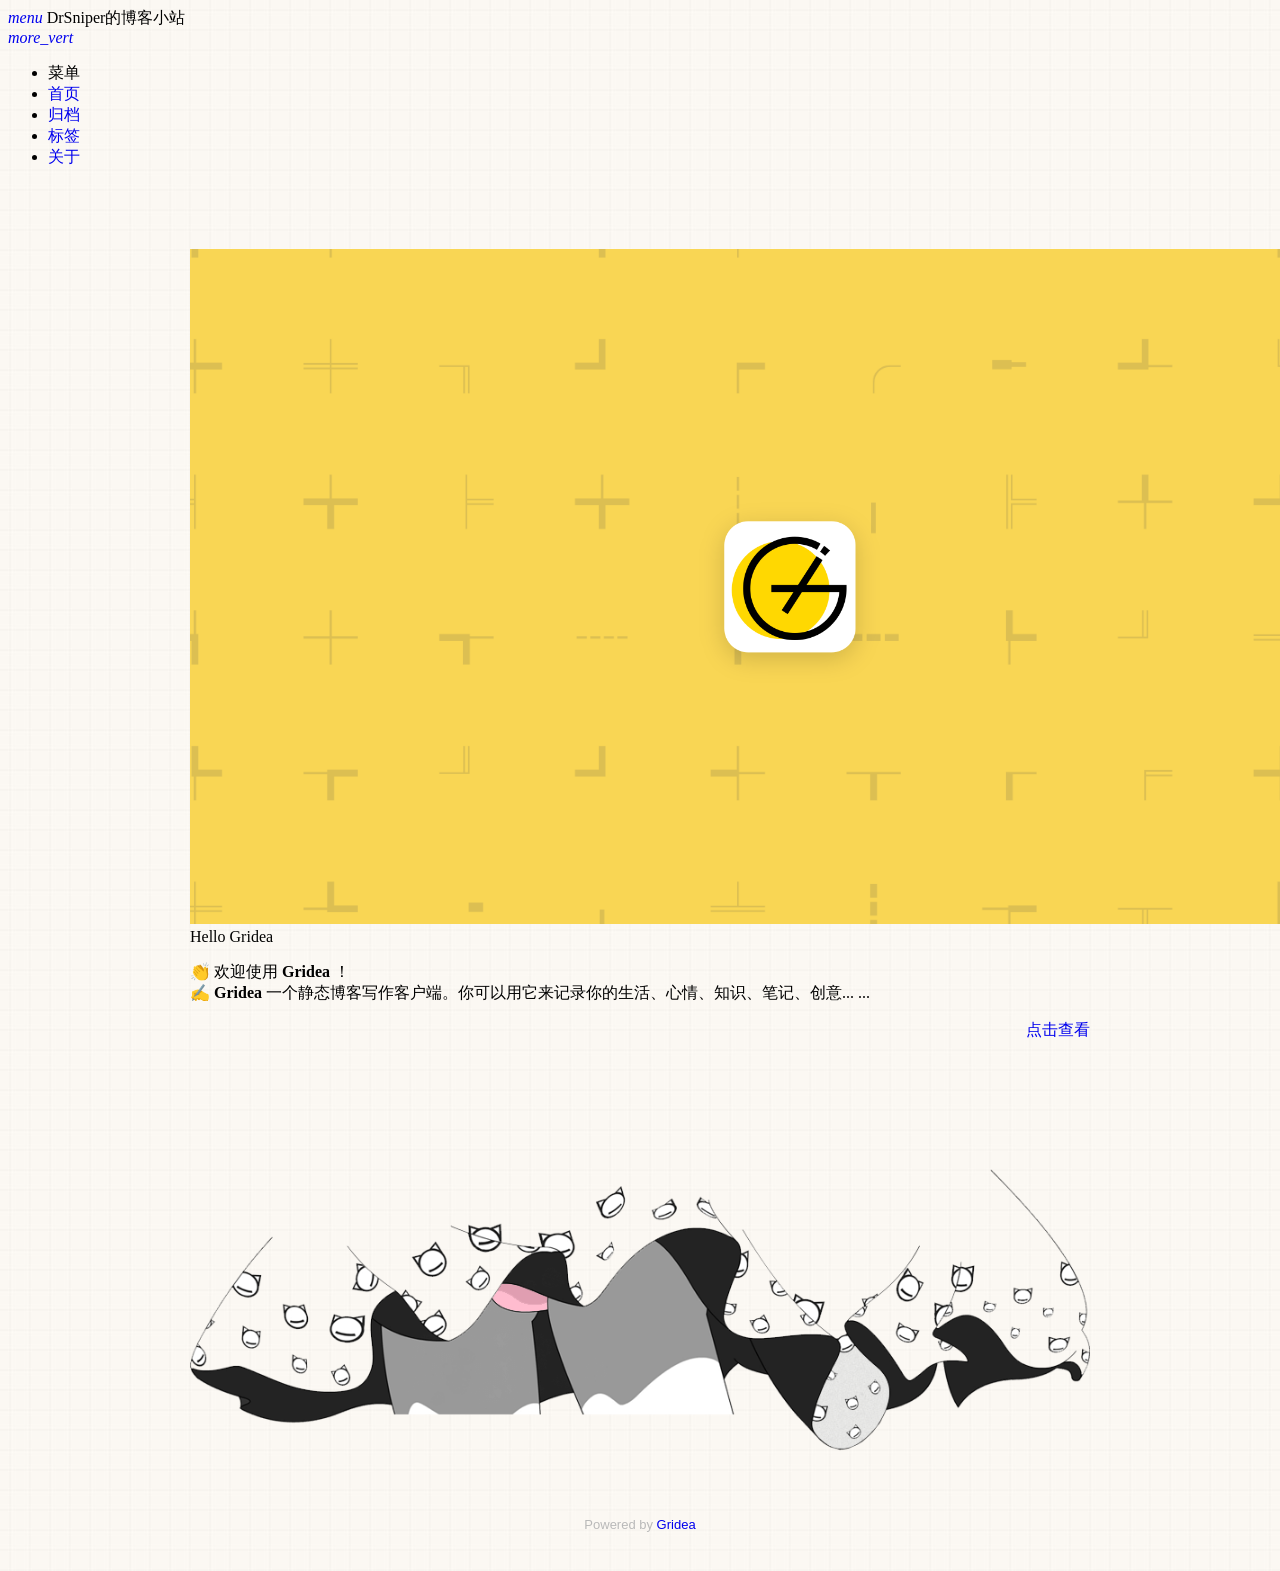
<file: tag/FHI4YIvGh/index.html>
<!DOCTYPE html>
<html lang="en">
<head>
    <meta charset="UTF-8">
    <title>DrSniper的博客小站</title>
    <meta name="viewport" content="width=device-width, initial-scale=1.0,maximum-scale=1.0, user-scalable=no"/>
    <meta http-equiv="X-UA-Compatible" content="IE=edge,chrome=1"/>
    <meta name="renderer" content="webkit">
    <meta http-equiv="Cache-Control" content="no-siteapp"/>
    <link rel="stylesheet" href="/styles/main.css">
    <link rel="stylesheet" href="//cdnjs.loli.net/ajax/libs/mdui/0.4.3/css/mdui.min.css">
    <link rel="stylesheet" href="/media/live2d/css/live2d.css" />
    
</head>
<body class=" mdui-appbar-with-toolbar  mdui-theme-primary-pink mdui-theme-accent-pink">
        <header class="mdui-toolbar mdui-color-pink mdui-appbar-fixed mdui-appbar-scroll-toolbar-hide" style="z-index: 1000">
    <a href="javascript:;" mdui-drawer="{target: '#left-drawer',overlay:true}" class="mdui-btn mdui-btn-icon"><i class="mdui-icon material-icons">menu</i></a>
    <span class="mdui-typo-title">DrSniper的博客小站</span>
    <div class="mdui-toolbar-spacer"></div>
<!--    <a href="javascript:history.go(0);" class="mdui-btn mdui-btn-icon"><i class="mdui-icon material-icons">search</i></a>-->
    <a href="javascript:;" class="mdui-btn mdui-btn-icon"><i class="mdui-icon material-icons">more_vert</i></a>
</header>

        <div class="mdui-drawer mdui-color-white mdui-drawer-full-height mdui-drawer-close" id="left-drawer">
    <ul class="mdui-list">
        <li class="mdui-subheader">菜单</li>
        
        <li class="mdui-list-item mdui-ripple">
            <a href="/" class="mdui-list-item-content">首页</a>
        </li>
        
        <li class="mdui-list-item mdui-ripple">
            <a href="/archives" class="mdui-list-item-content">归档</a>
        </li>
        
        <li class="mdui-list-item mdui-ripple">
            <a href="/tags" class="mdui-list-item-content">标签</a>
        </li>
        
        <li class="mdui-list-item mdui-ripple">
            <a href="/post/about" class="mdui-list-item-content">关于</a>
        </li>
        
    </ul>
</div>

        <div class="mdui-container">
            <div class="mdui-row mdui-row-gapless">
                <div class="k-container">
                    <div class="head_card-offset"></div>
                    
    <div class="mdui-card">
        <div class="mdui-card-media">
            <img src="https://DrSniper.github.io/post-images/hello-gridea.png"/>
            <div class="mdui-card-media-covered">
                <div class="mdui-card-primary">
                    <div class="mdui-card-primary-title">Hello Gridea</div>
                    <div class="mdui-card-primary-subtitle"><p>👏  欢迎使用 <strong>Gridea</strong> ！<br>
✍️  <strong>Gridea</strong> 一个静态博客写作客户端。你可以用它来记录你的生活、心情、知识、笔记、创意... ...</p>
</div>
                </div>
                <div class="mdui-card-actions" style="float:right;">
                    <a href="https://DrSniper.github.io/post/hello-gridea/" class="mdui-btn mdui-ripple mdui-ripple-white">点击查看</a>
                </div>
            </div>
        </div>
    </div>
    <div class="head_card-offset"></div>


                </div>
            </div>
            <div class="mdui-row mdui-row-gapless">
                <div class="k-container">
                    

                </div>
            </div>
        </div>
        <footer class="mdui-container footer ">
    <div class="head_card-offset"></div>
    <div class="mdui-row mdui-row-gapless">
        <div class="k-container">
            <img width="100%" src="/media/img/skirt.png">
        </div>
    </div>

    <div class="site-info">
        Powered by <a href="https://github.com/DrSniper/DrSniper.github.io" target="_blank">Gridea</a>
    </div>
</footer>
<div id="landlord" style="left:5px;bottom:0px;">
    <div class="message" style="opacity:0"></div>
    <canvas id="live2d" width="500" height="560" class="live2d"></canvas>
    <div class="live_talk_input_body">
        <div class="live_talk_input_name_body">
            <input name="name" type="text" class="live_talk_name white_input" id="AIuserName" autocomplete="off" placeholder="你的名字" />
        </div>
        <div class="live_talk_input_text_body">
            <input name="talk" type="text" class="live_talk_talk white_input" id="AIuserText" autocomplete="off" placeholder="要和我聊什么呀？"/>
            <button type="button" class="live_talk_send_btn" id="talk_send">发送</button>
        </div>
    </div>
    <input name="live_talk" id="live_talk" value="1" type="hidden" />
    <div class="live_ico_box">
        <div class="live_ico_item type_info" id="showInfoBtn"></div>
        <div class="live_ico_item type_talk" id="showTalkBtn"></div>
        <div class="live_ico_item type_music" id="musicButton"></div>
        <div class="live_ico_item type_youdu" id="youduButton"></div>
        <div class="live_ico_item type_quit" id="hideButton"></div>
        <input name="live_statu_val" id="live_statu_val" value="0" type="hidden" />
        <audio src="" style="display:none;" id="live2d_bgm" data-bgm="0" preload="none"></audio>
        <input name="live2dBGM" value="https://img.apa70.com/123.mp3" type="hidden">
        <input name="live2dBGM" value="https://img.apa70.com/123.mp3" type="hidden">
        <input id="duType" value="douqilai,l2d_caihong" type="hidden">
    </div>
</div>
<div id="open_live2d">召唤伊斯特瓦尔</div>
<script>
    var message_Path = '/media/live2d/';//资源目录，如果目录不对请更改
    var talkAPI = "";//如果有类似图灵机器人的聊天接口请填写接口路径
</script>
<!--<script src="/media/js/jquery-3.3.1.min.js"></script>-->
<script src="//apps.bdimg.com/libs/jquery/2.1.4/jquery.min.js"></script>
<script type="text/javascript" src="/media/live2d/js/live2d.js"></script>
<script type="text/javascript" src="/media/live2d/js/message.js"></script>

    </body>
<script src="//cdnjs.loli.net/ajax/libs/mdui/0.4.3/js/mdui.min.js"></script>
</html>
</file>
<file: styles/main.css>
body {
  background: #edeff0 url(../media/img/bg_01.jpg);
}
a {
  text-decoration: none;
}
.k-container {
  margin: 0 auto;
  width: 100%;
  max-width: 900px;
  flex-shrink: 0;
}
.head_card-offset {
  padding-top: 65px;
}
.site-info {
  position: relative;
  padding: 2.5%;
  text-align: center;
  font-size: 13px;
  color: #B9B9B9;
  font-family: -apple-system, BlinkMacSystemFont, Helvetica Neue, PingFang SC, Microsoft YaHei, Source Han Sans SC, Noto Sans CJK SC, WenQuanYi Micro Hei, sans-serif;
}
.doc-footer-nav {
  height: 96px;
}
.doc-footer-nav-left {
  text-align: left;
}
.doc-footer-nav-left,
.doc-footer-nav-right {
  height: 96px;
}
.doc-footer-nav-text {
  box-sizing: border-box;
  display: inline-block;
  font-size: 20px;
  font-weight: 500;
  -webkit-font-smoothing: antialiased;
  height: 100%;
  line-height: 24px;
  padding-top: 24px;
  width: 100%;
}
.doc-footer-nav-left .mdui-icon {
  float: left;
  margin-right: 10px;
}
.doc-footer-nav-text .mdui-icon {
  padding-top: 23px;
  width: 24px;
}
.doc-footer-nav-text .doc-footer-nav-direction {
  font-size: 15px;
  line-height: 18px;
  margin-bottom: 1px;
  opacity: 0.55;
}
.doc-footer-nav-left .doc-footer-nav-chapter {
  margin-left: 34px;
}
.doc-footer-nav-right .mdui-icon {
  float: right;
  margin-left: 10px;
}
.doc-footer-nav-right {
  text-align: right;
}
.doc-footer-nav-left,
.doc-footer-nav-right {
  height: 96px;
}
.doc-footer-nav-text {
  box-sizing: border-box;
  display: inline-block;
  font-size: 20px;
  font-weight: 500;
  -webkit-font-smoothing: antialiased;
  height: 100%;
  line-height: 24px;
  padding-top: 24px;
  width: 100%;
}
.doc-footer-nav-text .doc-footer-nav-direction {
  font-size: 15px;
  line-height: 18px;
  margin-bottom: 1px;
  opacity: 0.55;
}
.doc-footer-nav-right .doc-footer-nav-chapter {
  margin-right: 34px;
}

    .header {background-image: url(https://github.com/DrSniper/DrSniper.github.io/blob/master/images/lin.jpeg);}
    .index-img{ background-image: url(https://github.com/DrSniper/DrSniper.github.io/blob/master/images/lin.jpeg);}
</file>
<file: media/live2d/css/live2d.css>
#landlord {
    user-select: none;
    position: fixed;
    left: 5px;
    bottom: 0;
    width: 250px;
    height: 280px;
    z-index: 10000;
    font-size: 0;
    /*transition: all .3s ease-in-out;*/
	display:none;
}
#open_live2d{
	border: 2px solid rgba(75,127,199,0.9);
    border-radius: 2px;
    background-color: rgba(74, 59, 114,0.9);
	padding:2px 10px;
	color:#fff;
	height:24px;
	line-height:24px;
	font-size:12px;
	position:fixed;
	right:5px;
	bottom:5px;
	z-index:10000;
	cursor:pointer;
	display:none;
}
#showInfoBtn{
 	display:none;
}
#live2d {
	width: 250px;
    height: 280px;
    position: relative;
	z-index:3;
}

.message {
    opacity: 0;
    color: #fff;
	box-sizing: border-box;
    width: 250px;
    height: auto;
    margin: auto;
    padding: 7px;
    bottom: 280px;
    left: 0px;
    text-align: center;
    border: 2px solid rgba(75,127,199,0.9);
    border-radius: 5px;
    background-color: rgba(74, 59, 114,0.9);
    font-size: 13px;
    font-weight: 400;
    text-overflow: ellipsis;
    text-transform: uppercase;
    overflow: hidden;
    position: absolute;
    /*animation-delay: 5s;
    animation-duration: 50s;
    animation-iteration-count: infinite;
    animation-name: shake;
    animation-timing-function: ease-in-out;*/
}
.live_talk_input_body{
	position:absolute;
	bottom:15px;
	left:0;
	width:250px;
	display:none;
	z-index:4;
}
.live_talk_input_text_body{
	width:250px;
	box-sizing:border-box;
	height:28px;
	border: 2px solid rgb(223, 179, 241);
    border-radius: 5px;
    background-color: rgba(74, 59, 114,0.9);
}
.live_talk_input_name_body{
	width:70px;
	box-sizing:border-box;
	height:24px;
	border: 2px solid rgb(223, 179, 241);
    border-radius: 5px;
    background-color: rgba(74, 59, 114,0.9);
	margin-bottom:3px;
}
.live_talk_name{
	background-color:transparent;
	border:0px;
	margin:0;
	width:66px;
	height:20px;
	line-height:20px;
	text-align:center;
	font-size:12px;
	color:#fff;
	outline:none;
	box-sizing:border-box;
	padding:0 3px;
}
.live_talk_talk{
	background-color:transparent;
	border:0px;
	margin:0;
	width:206px;
	height:24px;
	line-height:24px;
	text-align:left;
	font-size:12px;
	color:#fff;
	outline:none;
	box-sizing:border-box;
	padding:0 3px;
	float:left;
}
.live_talk_send_btn{
	background-color:transparent;
	color:#fff;
	border:0px;
	cursor:pointer;
	padding:0 4px;
	border-left:1px solid #fff;
	font-size:12px;
	float:right;
	height:18px;
	line-height:18px;
	outline:none;
	margin:3px 0 0 0;
}
.white_input:-moz-placeholder { /* Mozilla Firefox 4 to 18 */
    color: #E4E4E4;  
	opacity: 1;
}
 
.white_input::-moz-placeholder {  /* Mozilla Firefox 19+*/ 
    color: #E4E4E4;
	opacity: 1;
}
 
.white_input:-ms-input-placeholder {
    color: #E4E4E4;
}
 
.white_input::-webkit-input-placeholder {
    color: #E4E4E4;
}


.hide-button {
    position: absolute;
    top: 10px;
    right: 0;
    /* bottom: 30px; */
    display: none;
    overflow: hidden;
    /* padding: 4px; */
    width: 60px;
    height: 20px;
    border: 1px solid rgba(255,137,255,.4);
    border-radius: 12px;
    background: rgba(255,137,255,.2);
    box-shadow: 0 3px 15px 2px rgba(255,137,255,.4);
    text-align: center;
    font-size: 12px;
    cursor: pointer;
}

.hide-button:hover {
    border: 1px solid #f4a7b9;
    background: #f4f6f8;
}
.live_ico_box{
	width:15px;
	position:absolute;
	z-index:5;
	right:0;
	top:10px;
	opacity:0.9;
}
.live_ico_item{
	width:15px;
	height: 20px;
	cursor:pointer;
	background-position:center center;
	background-repeat:no-repeat;
	background-size:15px;
}
.live_ico_item.type_talk{
	background-image:url(../images/talk.png);
}
.live_ico_item.type_quit{
	background-image:url(../images/quite.png);
}
.live_ico_item.type_info{
	background-image:url(../images/info.png);
}
.live_ico_item.type_music{
	background-image:url(../images/music.png);
}
.live_ico_item.type_youdu{
	background-image:url(../images/youdu.png);
}
.live_ico_item.type_music.play{
	background-image:url(../images/pasue.png);
}
.live_ico_item.type_youdu.doudong{
    -webkit-animation-name: shake-little;
    -ms-animation-name: shake-little;
    animation-name: shake-little;
    -webkit-animation-duration: 100ms;
    -ms-animation-duration: 100ms;
    animation-duration: 100ms;
    -webkit-animation-iteration-count: infinite;
    -ms-animation-iteration-count: infinite;
    animation-iteration-count: infinite;
    -webkit-animation-timing-function: ease-in-out;
    -ms-animation-timing-function: ease-in-out;
    animation-timing-function: ease-in-out;
    -webkit-animation-delay: 0s;
    -ms-animation-delay: 0s;
    animation-delay: 0s;
    -webkit-animation-play-state: running;
    -ms-animation-play-state: running;
    animation-play-state: running
}
.douqilai,.douqilai *{
    animation: shake-it .5s reverse infinite cubic-bezier(0.68, -0.55, 0.27, 1.55);
}
.l2d_caihong{
    animation: rainbow 1.5s infinite;
}
@media (max-width: 860px) {
    #landlord {
        display: none!important;
    }
}

@keyframes shake {
    2% {
        transform: translate(0.5px, -1.5px) rotate(-0.5deg);
    }

    4% {
        transform: translate(0.5px, 1.5px) rotate(1.5deg);
    }

    6% {
        transform: translate(1.5px, 1.5px) rotate(1.5deg);
    }

    8% {
        transform: translate(2.5px, 1.5px) rotate(0.5deg);
    }

    10% {
        transform: translate(0.5px, 2.5px) rotate(0.5deg);
    }

    12% {
        transform: translate(1.5px, 1.5px) rotate(0.5deg);
    }

    14% {
        transform: translate(0.5px, 0.5px) rotate(0.5deg);
    }

    16% {
        transform: translate(-1.5px, -0.5px) rotate(1.5deg);
    }

    18% {
        transform: translate(0.5px, 0.5px) rotate(1.5deg);
    }

    20% {
        transform: translate(2.5px, 2.5px) rotate(1.5deg);
    }

    22% {
        transform: translate(0.5px, -1.5px) rotate(1.5deg);
    }

    24% {
        transform: translate(-1.5px, 1.5px) rotate(-0.5deg);
    }

    26% {
        transform: translate(1.5px, 0.5px) rotate(1.5deg);
    }

    28% {
        transform: translate(-0.5px, -0.5px) rotate(-0.5deg);
    }

    30% {
        transform: translate(1.5px, -0.5px) rotate(-0.5deg);
    }

    32% {
        transform: translate(2.5px, -1.5px) rotate(1.5deg);
    }

    34% {
        transform: translate(2.5px, 2.5px) rotate(-0.5deg);
    }

    36% {
        transform: translate(0.5px, -1.5px) rotate(0.5deg);
    }

    38% {
        transform: translate(2.5px, -0.5px) rotate(-0.5deg);
    }

    40% {
        transform: translate(-0.5px, 2.5px) rotate(0.5deg);
    }

    42% {
        transform: translate(-1.5px, 2.5px) rotate(0.5deg);
    }

    44% {
        transform: translate(-1.5px, 1.5px) rotate(0.5deg);
    }

    46% {
        transform: translate(1.5px, -0.5px) rotate(-0.5deg);
    }

    48% {
        transform: translate(2.5px, -0.5px) rotate(0.5deg);
    }

    50% {
        transform: translate(-1.5px, 1.5px) rotate(0.5deg);
    }

    52% {
        transform: translate(-0.5px, 1.5px) rotate(0.5deg);
    }

    54% {
        transform: translate(-1.5px, 1.5px) rotate(0.5deg);
    }

    56% {
        transform: translate(0.5px, 2.5px) rotate(1.5deg);
    }

    58% {
        transform: translate(2.5px, 2.5px) rotate(0.5deg);
    }

    60% {
        transform: translate(2.5px, -1.5px) rotate(1.5deg);
    }

    62% {
        transform: translate(-1.5px, 0.5px) rotate(1.5deg);
    }

    64% {
        transform: translate(-1.5px, 1.5px) rotate(1.5deg);
    }

    66% {
        transform: translate(0.5px, 2.5px) rotate(1.5deg);
    }

    68% {
        transform: translate(2.5px, -1.5px) rotate(1.5deg);
    }

    70% {
        transform: translate(2.5px, 2.5px) rotate(0.5deg);
    }

    72% {
        transform: translate(-0.5px, -1.5px) rotate(1.5deg);
    }

    74% {
        transform: translate(-1.5px, 2.5px) rotate(1.5deg);
    }

    76% {
        transform: translate(-1.5px, 2.5px) rotate(1.5deg);
    }

    78% {
        transform: translate(-1.5px, 2.5px) rotate(0.5deg);
    }

    80% {
        transform: translate(-1.5px, 0.5px) rotate(-0.5deg);
    }

    82% {
        transform: translate(-1.5px, 0.5px) rotate(-0.5deg);
    }

    84% {
        transform: translate(-0.5px, 0.5px) rotate(1.5deg);
    }

    86% {
        transform: translate(2.5px, 1.5px) rotate(0.5deg);
    }

    88% {
        transform: translate(-1.5px, 0.5px) rotate(1.5deg);
    }

    90% {
        transform: translate(-1.5px, -0.5px) rotate(-0.5deg);
    }

    92% {
        transform: translate(-1.5px, -1.5px) rotate(1.5deg);
    }

    94% {
        transform: translate(0.5px, 0.5px) rotate(-0.5deg);
    }

    96% {
        transform: translate(2.5px, -0.5px) rotate(-0.5deg);
    }

    98% {
        transform: translate(-1.5px, -1.5px) rotate(-0.5deg);
    }

    0%, 100% {
        transform: translate(0, 0) rotate(0);
    }
}

@keyframes quan {
      0%   { transform:rotate(0);
             animation-timing-function:linear; }
      100% { transform:rotate(360deg); }
}
@-webkit-keyframes quan {
      0%   { -webkit-transform:rotate(0);
             -webkit-animation-timing-function:linear; }
      100% { -webkit-transform:rotate(360deg); }
}
@-moz-keyframes quan {
      0%   { -moz-transform:rotate(0);
             -moz-animation-timing-function:linear; }
      100% { -moz-transform:rotate(360deg); }
}
@-o-keyframes quan {
      0%   { -o-transform:rotate(0);
             -o-animation-timing-function:linear; }
      100% { -o-transform:rotate(360deg); }
}
@-ms-keyframes quan {
      0%   { -ms-transform:rotate(0);
             -ms-animation-timing-function:linear; }
      100% { -ms-transform:rotate(360deg); }
}
@-webkit-keyframes shake-little {
    0% {
        -webkit-transform: translate(0px, 0px) rotate(0deg)
    }
    2% {
        -webkit-transform: translate(-1px, 0px) rotate(-0.5deg)
    }
    4% {
        -webkit-transform: translate(-1px, -1px) rotate(-0.5deg)
    }
    6% {
        -webkit-transform: translate(-1px, -1px) rotate(-0.5deg)
    }
    8% {
        -webkit-transform: translate(0px, 0px) rotate(-0.5deg)
    }
    10% {
        -webkit-transform: translate(0px, -1px) rotate(-0.5deg)
    }
    12% {
        -webkit-transform: translate(-1px, 0px) rotate(-0.5deg)
    }
    14% {
        -webkit-transform: translate(-1px, -1px) rotate(-0.5deg)
    }
    16% {
        -webkit-transform: translate(0px, 0px) rotate(-0.5deg)
    }
    18% {
        -webkit-transform: translate(-1px, -1px) rotate(-0.5deg)
    }
    20% {
        -webkit-transform: translate(-1px, -1px) rotate(-0.5deg)
    }
    22% {
        -webkit-transform: translate(0px, -1px) rotate(-0.5deg)
    }
    24% {
        -webkit-transform: translate(0px, 0px) rotate(-0.5deg)
    }
    26% {
        -webkit-transform: translate(-1px, -1px) rotate(-0.5deg)
    }
    28% {
        -webkit-transform: translate(-1px, -1px) rotate(-0.5deg)
    }
    30% {
        -webkit-transform: translate(-1px, -1px) rotate(-0.5deg)
    }
    32% {
        -webkit-transform: translate(0px, -1px) rotate(-0.5deg)
    }
    34% {
        -webkit-transform: translate(-1px, -1px) rotate(-0.5deg)
    }
    36% {
        -webkit-transform: translate(0px, -1px) rotate(-0.5deg)
    }
    38% {
        -webkit-transform: translate(-1px, 0px) rotate(-0.5deg)
    }
    40% {
        -webkit-transform: translate(0px, 0px) rotate(-0.5deg)
    }
    42% {
        -webkit-transform: translate(-1px, -1px) rotate(-0.5deg)
    }
    44% {
        -webkit-transform: translate(-1px, 0px) rotate(-0.5deg)
    }
    46% {
        -webkit-transform: translate(0px, 0px) rotate(-0.5deg)
    }
    48% {
        -webkit-transform: translate(-1px, -1px) rotate(-0.5deg)
    }
    50% {
        -webkit-transform: translate(0px, 0px) rotate(-0.5deg)
    }
    52% {
        -webkit-transform: translate(0px, 0px) rotate(-0.5deg)
    }
    54% {
        -webkit-transform: translate(0px, 0px) rotate(-0.5deg)
    }
    56% {
        -webkit-transform: translate(-1px, 0px) rotate(-0.5deg)
    }
    58% {
        -webkit-transform: translate(0px, -1px) rotate(-0.5deg)
    }
    60% {
        -webkit-transform: translate(-1px, -1px) rotate(-0.5deg)
    }
    62% {
        -webkit-transform: translate(-1px, -1px) rotate(-0.5deg)
    }
    64% {
        -webkit-transform: translate(-1px, 0px) rotate(-0.5deg)
    }
    66% {
        -webkit-transform: translate(0px, 0px) rotate(-0.5deg)
    }
    68% {
        -webkit-transform: translate(-1px, 0px) rotate(-0.5deg)
    }
    70% {
        -webkit-transform: translate(0px, -1px) rotate(-0.5deg)
    }
    72% {
        -webkit-transform: translate(0px, -1px) rotate(-0.5deg)
    }
    74% {
        -webkit-transform: translate(-1px, -1px) rotate(-0.5deg)
    }
    76% {
        -webkit-transform: translate(0px, 0px) rotate(-0.5deg)
    }
    78% {
        -webkit-transform: translate(0px, -1px) rotate(-0.5deg)
    }
    80% {
        -webkit-transform: translate(0px, -1px) rotate(-0.5deg)
    }
    82% {
        -webkit-transform: translate(-1px, 0px) rotate(-0.5deg)
    }
    84% {
        -webkit-transform: translate(-1px, 0px) rotate(-0.5deg)
    }
    86% {
        -webkit-transform: translate(0px, 0px) rotate(-0.5deg)
    }
    88% {
        -webkit-transform: translate(0px, 0px) rotate(-0.5deg)
    }
    90% {
        -webkit-transform: translate(-1px, -1px) rotate(-0.5deg)
    }
    92% {
        -webkit-transform: translate(0px, 0px) rotate(-0.5deg)
    }
    94% {
        -webkit-transform: translate(0px, 0px) rotate(-0.5deg)
    }
    96% {
        -webkit-transform: translate(-1px, -1px) rotate(-0.5deg)
    }
    98% {
        -webkit-transform: translate(0px, 0px) rotate(-0.5deg)
    }
}
@-ms-keyframes shake-little {
    0% {
        -ms-transform: translate(0px, 0px) rotate(0deg)
    }
    2% {
        -ms-transform: translate(0px, 0px) rotate(-0.5deg)
    }
    4% {
        -ms-transform: translate(0px, 0px) rotate(-0.5deg)
    }
    6% {
        -ms-transform: translate(-1px, 0px) rotate(-0.5deg)
    }
    8% {
        -ms-transform: translate(0px, -1px) rotate(-0.5deg)
    }
    10% {
        -ms-transform: translate(0px, 0px) rotate(-0.5deg)
    }
    12% {
        -ms-transform: translate(0px, -1px) rotate(-0.5deg)
    }
    14% {
        -ms-transform: translate(0px, -1px) rotate(-0.5deg)
    }
    16% {
        -ms-transform: translate(0px, 0px) rotate(-0.5deg)
    }
    18% {
        -ms-transform: translate(0px, 0px) rotate(-0.5deg)
    }
    20% {
        -ms-transform: translate(-1px, 0px) rotate(-0.5deg)
    }
    22% {
        -ms-transform: translate(-1px, -1px) rotate(-0.5deg)
    }
    24% {
        -ms-transform: translate(-1px, 0px) rotate(-0.5deg)
    }
    26% {
        -ms-transform: translate(-1px, 0px) rotate(-0.5deg)
    }
    28% {
        -ms-transform: translate(0px, -1px) rotate(-0.5deg)
    }
    30% {
        -ms-transform: translate(0px, -1px) rotate(-0.5deg)
    }
    32% {
        -ms-transform: translate(0px, -1px) rotate(-0.5deg)
    }
    34% {
        -ms-transform: translate(0px, -1px) rotate(-0.5deg)
    }
    36% {
        -ms-transform: translate(0px, -1px) rotate(-0.5deg)
    }
    38% {
        -ms-transform: translate(-1px, 0px) rotate(-0.5deg)
    }
    40% {
        -ms-transform: translate(0px, -1px) rotate(-0.5deg)
    }
    42% {
        -ms-transform: translate(-1px, -1px) rotate(-0.5deg)
    }
    44% {
        -ms-transform: translate(-1px, -1px) rotate(-0.5deg)
    }
    46% {
        -ms-transform: translate(0px, -1px) rotate(-0.5deg)
    }
    48% {
        -ms-transform: translate(0px, -1px) rotate(-0.5deg)
    }
    50% {
        -ms-transform: translate(-1px, 0px) rotate(-0.5deg)
    }
    52% {
        -ms-transform: translate(-1px, -1px) rotate(-0.5deg)
    }
    54% {
        -ms-transform: translate(-1px, 0px) rotate(-0.5deg)
    }
    56% {
        -ms-transform: translate(0px, -1px) rotate(-0.5deg)
    }
    58% {
        -ms-transform: translate(0px, -1px) rotate(-0.5deg)
    }
    60% {
        -ms-transform: translate(-1px, 0px) rotate(-0.5deg)
    }
    62% {
        -ms-transform: translate(0px, -1px) rotate(-0.5deg)
    }
    64% {
        -ms-transform: translate(-1px, 0px) rotate(-0.5deg)
    }
    66% {
        -ms-transform: translate(-1px, -1px) rotate(-0.5deg)
    }
    68% {
        -ms-transform: translate(0px, 0px) rotate(-0.5deg)
    }
    70% {
        -ms-transform: translate(-1px, 0px) rotate(-0.5deg)
    }
    72% {
        -ms-transform: translate(-1px, 0px) rotate(-0.5deg)
    }
    74% {
        -ms-transform: translate(-1px, -1px) rotate(-0.5deg)
    }
    76% {
        -ms-transform: translate(-1px, 0px) rotate(-0.5deg)
    }
    78% {
        -ms-transform: translate(-1px, 0px) rotate(-0.5deg)
    }
    80% {
        -ms-transform: translate(0px, -1px) rotate(-0.5deg)
    }
    82% {
        -ms-transform: translate(-1px, -1px) rotate(-0.5deg)
    }
    84% {
        -ms-transform: translate(0px, -1px) rotate(-0.5deg)
    }
    86% {
        -ms-transform: translate(0px, -1px) rotate(-0.5deg)
    }
    88% {
        -ms-transform: translate(0px, -1px) rotate(-0.5deg)
    }
    90% {
        -ms-transform: translate(-1px, -1px) rotate(-0.5deg)
    }
    92% {
        -ms-transform: translate(0px, 0px) rotate(-0.5deg)
    }
    94% {
        -ms-transform: translate(0px, -1px) rotate(-0.5deg)
    }
    96% {
        -ms-transform: translate(-1px, 0px) rotate(-0.5deg)
    }
    98% {
        -ms-transform: translate(0px, -1px) rotate(-0.5deg)
    }
}
@keyframes shake-little {
    0% {
        transform: translate(0px, 0px) rotate(0deg)
    }
    2% {
        transform: translate(-1px, -1px) rotate(-0.5deg)
    }
    4% {
        transform: translate(-1px, -1px) rotate(-0.5deg)
    }
    6% {
        transform: translate(0px, 0px) rotate(-0.5deg)
    }
    8% {
        transform: translate(0px, -1px) rotate(-0.5deg)
    }
    10% {
        transform: translate(-1px, -1px) rotate(-0.5deg)
    }
    12% {
        transform: translate(0px, 0px) rotate(-0.5deg)
    }
    14% {
        transform: translate(0px, 0px) rotate(-0.5deg)
    }
    16% {
        transform: translate(0px, -1px) rotate(-0.5deg)
    }
    18% {
        transform: translate(0px, 0px) rotate(-0.5deg)
    }
    20% {
        transform: translate(-1px, -1px) rotate(-0.5deg)
    }
    22% {
        transform: translate(-1px, -1px) rotate(-0.5deg)
    }
    24% {
        transform: translate(-1px, -1px) rotate(-0.5deg)
    }
    26% {
        transform: translate(-1px, 0px) rotate(-0.5deg)
    }
    28% {
        transform: translate(0px, -1px) rotate(-0.5deg)
    }
    30% {
        transform: translate(0px, -1px) rotate(-0.5deg)
    }
    32% {
        transform: translate(0px, 0px) rotate(-0.5deg)
    }
    34% {
        transform: translate(0px, -1px) rotate(-0.5deg)
    }
    36% {
        transform: translate(-1px, 0px) rotate(-0.5deg)
    }
    38% {
        transform: translate(-1px, -1px) rotate(-0.5deg)
    }
    40% {
        transform: translate(0px, 0px) rotate(-0.5deg)
    }
    42% {
        transform: translate(-1px, -1px) rotate(-0.5deg)
    }
    44% {
        transform: translate(-1px, 0px) rotate(-0.5deg)
    }
    46% {
        transform: translate(-1px, -1px) rotate(-0.5deg)
    }
    48% {
        transform: translate(0px, -1px) rotate(-0.5deg)
    }
    50% {
        transform: translate(0px, -1px) rotate(-0.5deg)
    }
    52% {
        transform: translate(0px, 0px) rotate(-0.5deg)
    }
    54% {
        transform: translate(-1px, 0px) rotate(-0.5deg)
    }
    56% {
        transform: translate(0px, 0px) rotate(-0.5deg)
    }
    58% {
        transform: translate(0px, 0px) rotate(-0.5deg)
    }
    60% {
        transform: translate(0px, 0px) rotate(-0.5deg)
    }
    62% {
        transform: translate(0px, -1px) rotate(-0.5deg)
    }
    64% {
        transform: translate(0px, 0px) rotate(-0.5deg)
    }
    66% {
        transform: translate(-1px, -1px) rotate(-0.5deg)
    }
    68% {
        transform: translate(0px, -1px) rotate(-0.5deg)
    }
    70% {
        transform: translate(0px, 0px) rotate(-0.5deg)
    }
    72% {
        transform: translate(-1px, -1px) rotate(-0.5deg)
    }
    74% {
        transform: translate(-1px, -1px) rotate(-0.5deg)
    }
    76% {
        transform: translate(-1px, 0px) rotate(-0.5deg)
    }
    78% {
        transform: translate(0px, 0px) rotate(-0.5deg)
    }
    80% {
        transform: translate(0px, -1px) rotate(-0.5deg)
    }
    82% {
        transform: translate(-1px, 0px) rotate(-0.5deg)
    }
    84% {
        transform: translate(-1px, -1px) rotate(-0.5deg)
    }
    86% {
        transform: translate(0px, -1px) rotate(-0.5deg)
    }
    88% {
        transform: translate(0px, 0px) rotate(-0.5deg)
    }
    90% {
        transform: translate(-1px, -1px) rotate(-0.5deg)
    }
    92% {
        transform: translate(-1px, 0px) rotate(-0.5deg)
    }
    94% {
        transform: translate(-1px, 0px) rotate(-0.5deg)
    }
    96% {
        transform: translate(0px, -1px) rotate(-0.5deg)
    }
    98% {
        transform: translate(0px, -1px) rotate(-0.5deg)
    }
}
@keyframes shake-it{
    0%{
        text-shadow: 0 0 rgba(0, 255, 255, .5), 0 0 rgba(255, 0, 0, .5);
    }
    25%{
        text-shadow: -2px 0 rgba(0, 255, 255, .5), 2px 0 rgba(255, 0, 0, .5);
    }
    50%{
        text-shadow: -5px 0 rgba(0, 255, 255, .5), 3px 0 rgba(255, 0, 0, .5);
    }
    100%{
        text-shadow: 3px 0 rgba(0, 255, 255, .5), 5px 0 rgba(255, 0, 0, .5);
    }
}
@keyframes rainbow {
    100% { filter: hue-rotate(360deg); }
}
</file>
